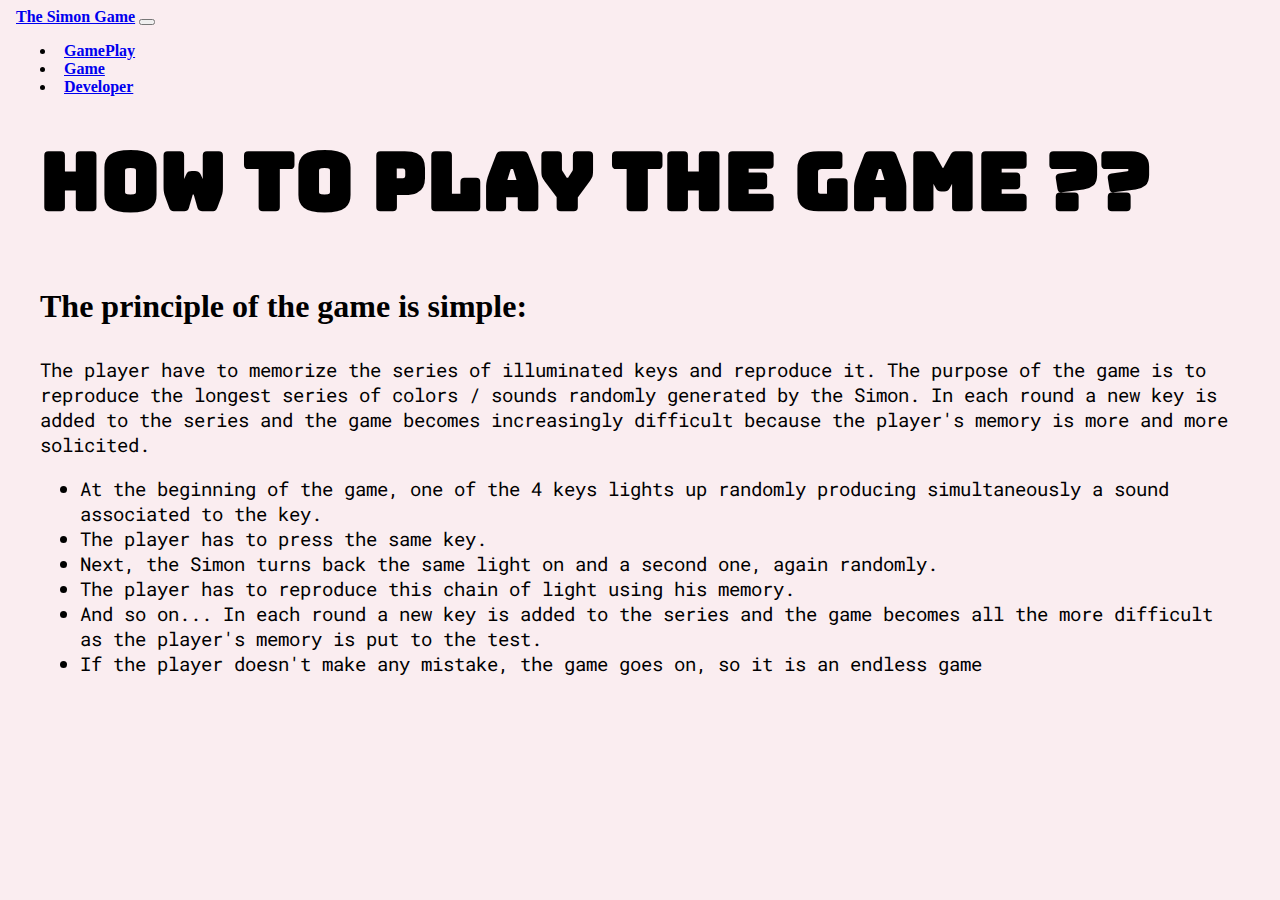
<file: gameplay.html>
<!DOCTYPE html>
<html lang="en" dir="ltr">

<head>
  <meta charset="utf-8">
  <title>About the Game</title>
  <link href="https://cdn.jsdelivr.net/npm/bootstrap@5.2.0-beta1/dist/css/bootstrap.min.css" rel="stylesheet" integrity="sha384-0evHe/X+R7YkIZDRvuzKMRqM+OrBnVFBL6DOitfPri4tjfHxaWutUpFmBp4vmVor" crossorigin="anonymous">
  <link rel="preconnect" href="https://fonts.googleapis.com">
  <link rel="preconnect" href="https://fonts.gstatic.com" crossorigin>
  <link href="https://fonts.googleapis.com/css2?family=Bungee&family=Cinzel&family=Roboto+Mono:wght@600&display=swap" rel="stylesheet">
  <link rel="stylesheet" href="styles.css">
</head>

<body class="gameplay-body">
  <nav class="navbar navbar-expand-lg navbar-light">
    <div class="container-fluid">
      <a href="#" class="navbar-brand">The Simon Game</a>
      <button class="navbar-toggler" type="button" data-bs-toggle="collapse" data-bs-target="#navbarTogglerDemo01" aria-controls="navbarTogglerDemo01" aria-expanded="false" aria-label="Toggle navigation">
        <span class="navbar-toggler-icon"></span>
      </button>
      <div class="collapse navbar-collapse" id="navbarTogglerDemo01">
        <ul class="navbar-nav ms-auto">
          <li class="nav-item"><a href="gameplay.html" class="nav-link">GamePlay</a></li>
          <li class="nav-item"><a href="index.html" class="nav-link">Game</a></li>
          <li class="nav-item"><a href="developer.html" class="nav-link">Developer</a></li>
        </ul>
      </div>
    </div>
  </nav>
  <div class="gameplay-content">


    <h1 class="heading gameplay-heading">How To Play The Game ??</h1>

    <h2 style="margin-bottom:2rem; margin-top:2rem; font-size:2rem;">The principle of the game is simple:</h2>
    <p class="gameplay-para">
    The player have to memorize the series of illuminated keys and reproduce it. The purpose of the game is to reproduce the longest series of colors / sounds
    randomly generated by the Simon.
    In each round a new key is added to the series and the game becomes increasingly difficult because the player's memory is more and more solicited.
    </p>
    <ul class="gameplay-list">
      <li>At the beginning of the game, one of the 4 keys lights up randomly producing simultaneously a sound associated to the key.</li>
      <li>The player has to press the same key.</li>
      <li>Next, the Simon turns back the same light on and a second one, again randomly.</li>
      <li>The player has to reproduce this chain of light using his memory.</li>
      <li>And so on... In each round a new key is added to the series and the game becomes all the more difficult as the player's memory is put to the test.</li>
      <li>If the player doesn't make any mistake, the game goes on, so it is an endless game</li>
    </ul>

    <script src="https://cdn.jsdelivr.net/npm/bootstrap@5.2.0-beta1/dist/js/bootstrap.bundle.min.js" integrity="sha384-pprn3073KE6tl6bjs2QrFaJGz5/SUsLqktiwsUTF55Jfv3qYSDhgCecCxMW52nD2" crossorigin="anonymous"></script>
    <script src="https://ajax.googleapis.com/ajax/libs/jquery/3.6.0/jquery.min.js"></script>
    <script src="index.js" charset="utf-8"></script>
  </div>
</body>

</html>
</file>
<file: styles.css>
/* index.html style sheet */

html, body {
    max-width: 100%;
    overflow-x: hidden;
}

body{
  background-color:#EC255A;
  padding: 0;
  padding-bottom: 2rem;
}
/* navigation bar */
.nav-link {
  margin-left:0.5rem;
}
.navbar-brand{
  font-weight: bold;
}
.nav-link{
  font-weight: bold;
}
.navbar{
  padding-left: 0.5rem;
  padding-right: 0.5rem;
  background-color: #FAEDF0;
}


.level-bar{
  padding-top: 3rem;
  padding-bottom: 4rem;
  text-align: center;
  font-family: 'Bungee', cursive;
}

.heading{
  font-size: 5rem;
  font-family: 'Bungee', cursive;
}

/* button customisation */

.block{
  height: 10rem;
  width: 10rem;
  border-radius: 20%;
  border-width: 0.4rem;
}
/* .block:active{
  transform: translateY(5px);
  opacity: 0.5;
} */
.left{
  text-align: right;

}
.right{
  text-align: left;
}
.top{
  margin-bottom:0.7rem;
}
.bottom{
  margin-top: 0.7rem;
}
#red{
  background-color:#FF1700 ;
}
#blue{
  background-color:#0E3EDA ;
}
#yellow{
  background-color:#FFE400 ;
}
#green{
  background-color:#06FF00 ;
}


/* GAMEPLAY STYLE SHEET */
.gameplay-body{
  background-color: #FAEDF0;
}
.gameplay-content
{
  padding-left: 2rem;
  padding-right: 2rem;
}
.gameplay-heading{
  margin-top: 2rem;
}
.gameplay-list,.gameplay-para{
  font-family: 'Roboto Mono', monospace;
  font-size: 1.2rem;
}

/* DEVELOPER STYLE SHEET  */
.developer-body{
  background-color: #9772FB;
}

.development-content
{
  text-align: center;
  padding: 1% 20%;
}

.developer-about{
  padding-left: 25%;
  padding-right: 25%;
  clear: left;
}

.developer-details
{
  margin-bottom: 2rem;
}

.prof-pic{
  width: 25%;
  margin: 2rem;
}

@media only screen and (max-width: 768px) {
  .level-bar{
    padding-top: 1rem;
    padding-bottom: 1rem;
    }
  .heading{
    font-size: 2rem;
  }
  .blok{
    text-align: center;
  }
  .block{
    height:2rem;
    border-radius: 0;
  }

}
</file>
